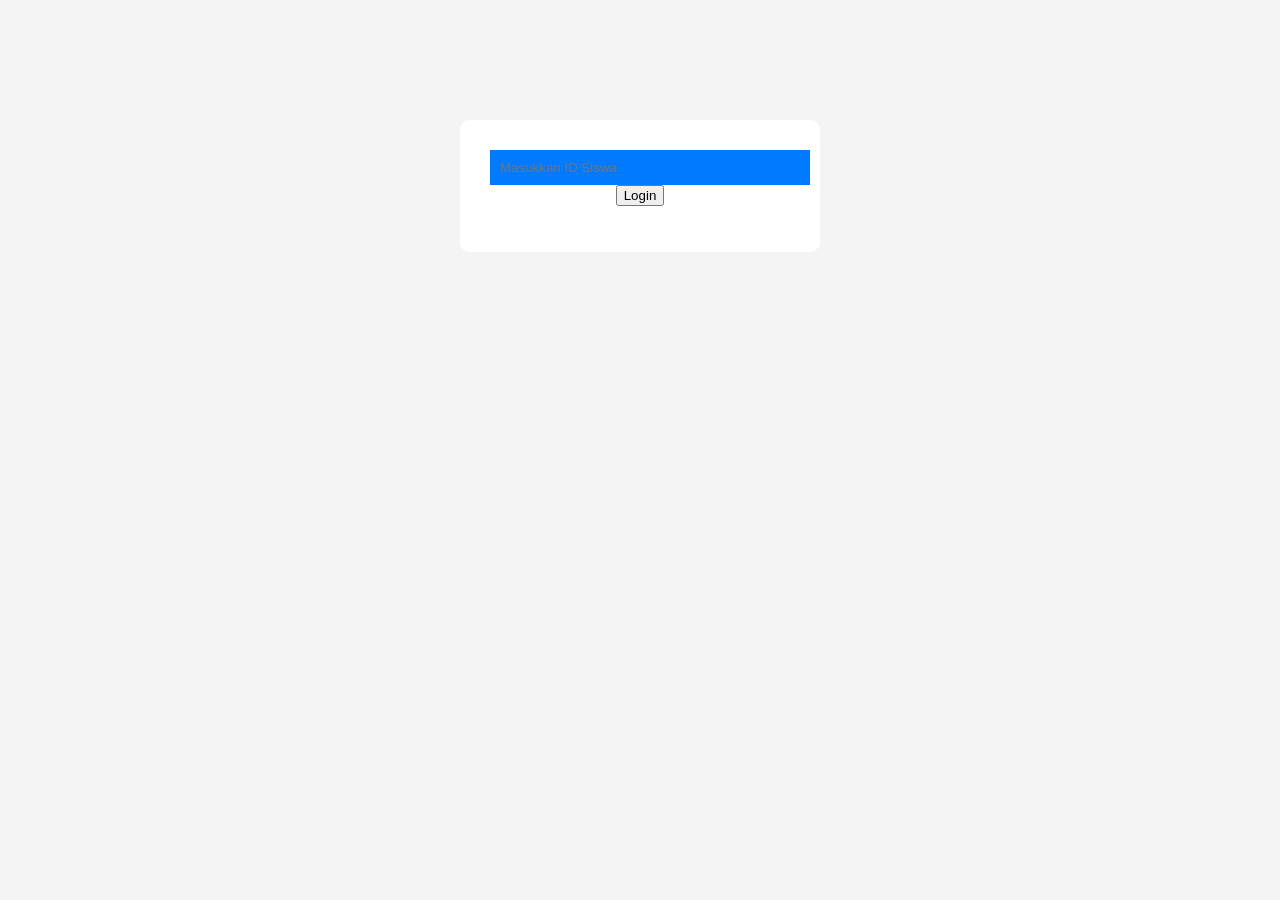
<file: index.html>
<!DOCTYPE html>
<html lang="en">
<head>
    <meta charset="UTF-8">
    <meta name="viewport" content="width=device-width, initial-scale=1.0">
    <title>Absensi Siswa</title>
    <link rel="stylesheet" href="css/style.css">
</head>
<body>
    
<div class="login-box">
    <input type="text" id="idSiswa" placeholder="Masukkan ID Siswa">
    <button onclick="login()">Login</button>
    <p id="pesan"></p>
</div>

<script src="js/database.js"></script>
<script src="js/login.js"></script>

</body>
</html>
</file>
<file: css/style.css>
body{
    font-family: Arial;
    background:#f4f4f4;
}

.login-box{
    width:300px;
    margin: 120px auto;
    padding: 30px;
    background: white;
    text-align: center;
    border-radius: 10px;
}

input{
    width: 100%;
    padding: 10px;
    background:#007bff ;
    color: white;
    border: none;
    cursor: pointer;
}
</file>
